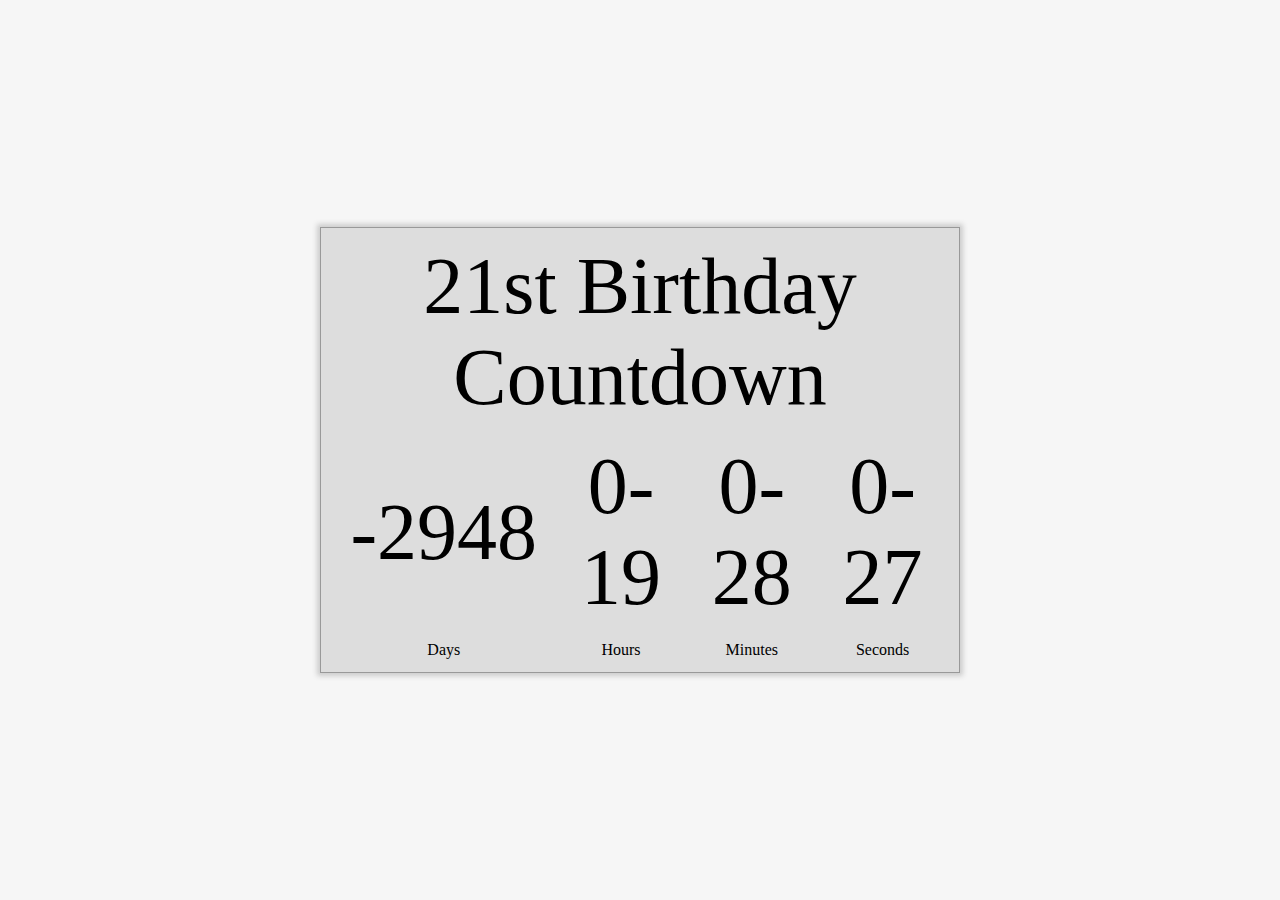
<file: countdownClock.html>
<html>
	
	<head>
		<title>21st Birthday Countdown Timer</title>


		<style>
		body{
			background: #f6f6f6;
		}

		.countdownContainer{
			position: absolute;
			top: 50%;
			left: 50%;
			transform : translateX(-50%) translateY(-50%);
			text-align: center;
			background: #ddd;
			border: 1px solid #999;
			padding: 10px;
			box-shadow: 0 0 5px 3px #ccc;
		}

		.info{
			font-size: 80px;
		}

		#seconds,#hours,#minutes,#days
		{
			padding: 15px;
		}

		</style>
	</head>

	<body onload="countdown()">
		<table class="countdownContainer">
			<tr class="info">
				<td colspan="4">21st Birthday Countdown</td>
			</tr>

			<tr class="info">
				<td id="days"></td>
				<td id="hours"></td>
				<td id="minutes"></td>
				<td id="seconds"></td>
			</tr>

			<tr>
				<td>Days</td>
				<td>Hours</td>
				<td>Minutes</td>
				<td>Seconds</td>
			</tr>	
		</table>


		<script type="text/javascript">

		function countdown () 
		{
			var now = new Date();
			var eventDate = new Date(2018, 5, 28);

			var currentTime = now.getTime();
			var eventTime = eventDate.getTime();

			var remainderTime = eventTime - currentTime;

			var s = Math.floor(remainderTime / 1000);
			var m = Math.floor(s / 60);
			var h = Math.floor(m / 60);
			var d = Math.floor(h / 24);

			h %= 24;
			m %= 60;
			s %= 60;

			if (h < 10)
			{
				h = "0" + h;
			}

			if (m < 10)
			{
				m = "0" + m;
			}

			if (s < 10)
			{
				s = "0" + s;
			}

			document.getElementById("days").innerHTML = d;
			document.getElementById("hours").innerHTML = h;
			document.getElementById("minutes").innerHTML = m;
			document.getElementById("seconds").innerHTML = s;

			setTimeout(countdown, 1000);
		}

		</script>

	</body>


</html>
</file>
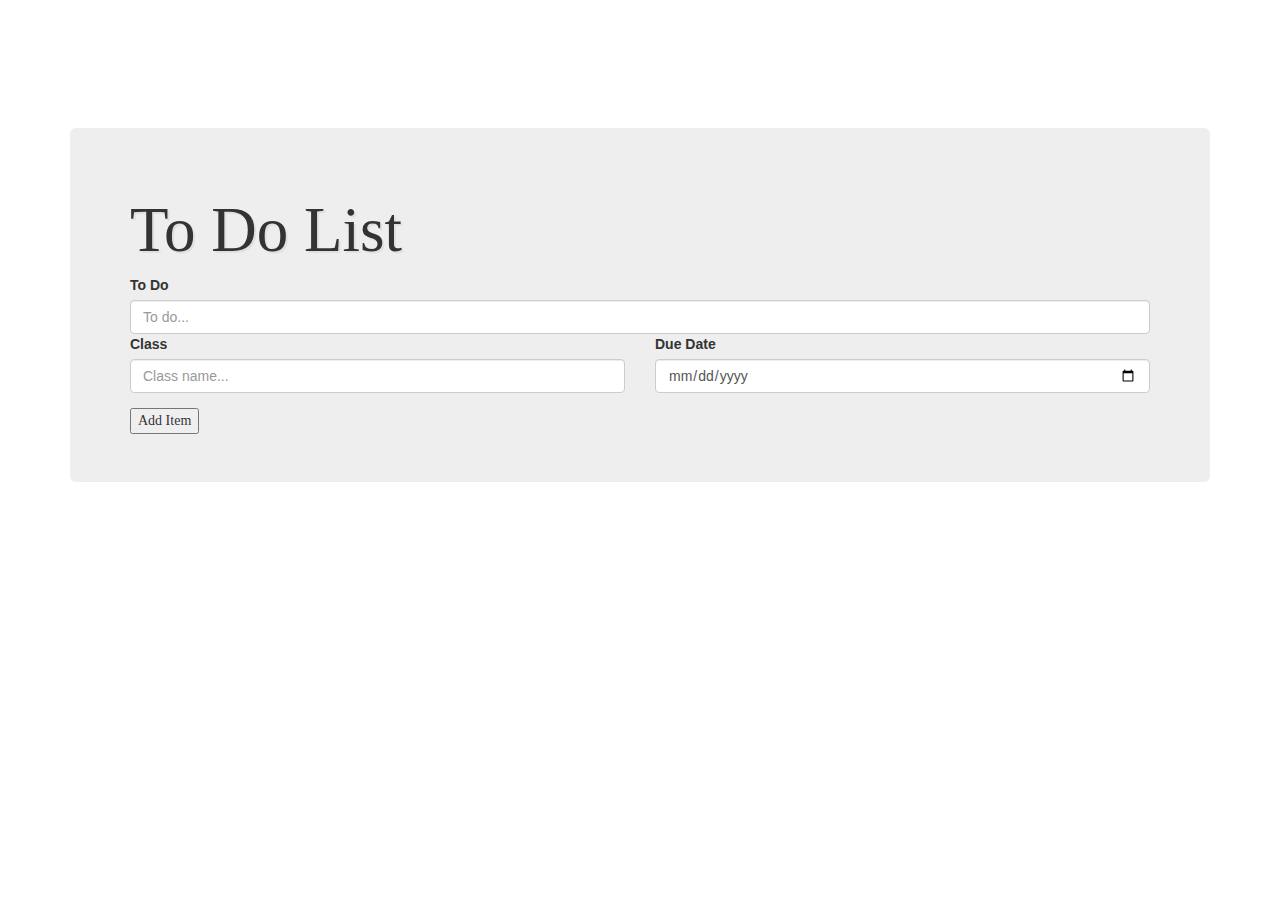
<file: todo.html>
<html>

<head>

	<link rel="stylesheet" type="text/css" href="css/bootstrap.css">

	<script type="text/javascript">

		function addItem()
		{
			var thing = document.getElementById("toDo").value;
			var cName = document.getElementById("className").value;
			var dDate = document.getElementById("dueDate").value;

			var toDoItem = {
				"toDo": thing,
				"className": cName,
				"dueDate": dDate
			}


			if (localStorage.getItem('toDos') === null)
			{
				var toDos = [];

				try
				{
					toDos.push(toDoItem);
					localStorage.setItem('toDos', JSON.stringify(toDos));
				}

				catch(e)
				{
					localStorage.removeItem('toDos');
				}
			}

			else
			{
				var toDos = new Array();

				toDos = JSON.parse(localStorage.getItem('toDos'));

				try
				{
					toDos.push(toDoItem);
					localStorage.setItem('toDos', JSON.stringify(toDos));
				}

				catch(e)
				{
					localStorage.removeItem('toDos');
				}
			}

			document.getElementById("toDoForm").reset();

			getToDos();
		}



		function getToDos()
		{
			var toDoResults = document.getElementById("toDoResults");

			var toDos = JSON.parse(localStorage.getItem('toDos'));

			toDoResults.innerHTML = "";

			for (var i = 0; i < toDos.length; i++)
			{
				var toDo = toDos[i].toDo;
				var className = toDos[i].className;
				var dueDate = toDos[i].dueDate;

				var date = new Date(dueDate);
				var now = new Date();

				var timeDif = date.getTime() - now.getTime();

				var s = Math.floor(timeDif / 1000);
				var m = Math.floor(s / 60);
				var h = Math.floor(m / 60);
				var d = Math.floor(h / 24);

				toDoResults.innerHTML += '<div class="well">' +

												'<div class="row">' +
													'<div class="col-md-4">' +
													'<h3>' + className + '</h3>' +
													'</div>' +
													'<div class="col-md-4">' +
													'<h3>' + toDo + '</h3>' +
													'</div>' +
													'<div class="col-md-4">' +
													'<h3>' + date.toDateString() + '</h3>' +
													'</div>' +
													'<div class="col-md-4">' +
													'<h3> Time Left: ' + d +":"+ h%24 +":"+ m%60 +":"+ s%60 + '</h3>' +
													'</div>' +
												'</div>' +
												'<button class="btn btn-danger" onclick="deleteToDo(\''+toDo+'\')">Delete</button>' +
										'</div>';
			}

		}


		function deleteToDo(toDo)
		{
			var toDos = JSON.parse(localStorage.getItem('toDos'));

			for (var i = 0; i < toDos.length; i++)
			{
				if (toDos[i].toDo = toDo)
				{
					toDos.splice(i,1);
				}
			}

			localStorage.setItem('toDos', JSON.stringify(toDos));

			getToDos();
		}

	</script>

</head>

<body onload="getToDos()">
	<div class="container">
		<div class="jumbotron">

			<h1>To Do List</h1>

			<form id="toDoForm">
				<div class="form-group" >
					<div class="row">

						<div class="col-md-12">
							<label>To Do</label>
							<input type="text" class="form-control" id="toDo" placeholder="To do...">	
						</div>

						<div class="col-md-6">
							<label>Class</label>
							<input type="text" class="form-control" id="className" placeholder="Class name...">	
						</div>

						<div class="col-md-6">
							<label>Due Date</label>
							<input type="date" class="form-control" id="dueDate">	
						</div>

					</div>
				</div>
				
			</form>

			<button onclick="addItem()">Add Item</button>

		</div>

		<div class="col-lg-12">

				<div id="toDoResults"></div>

		</div>

	</div>

</body>


</html>
</file>
